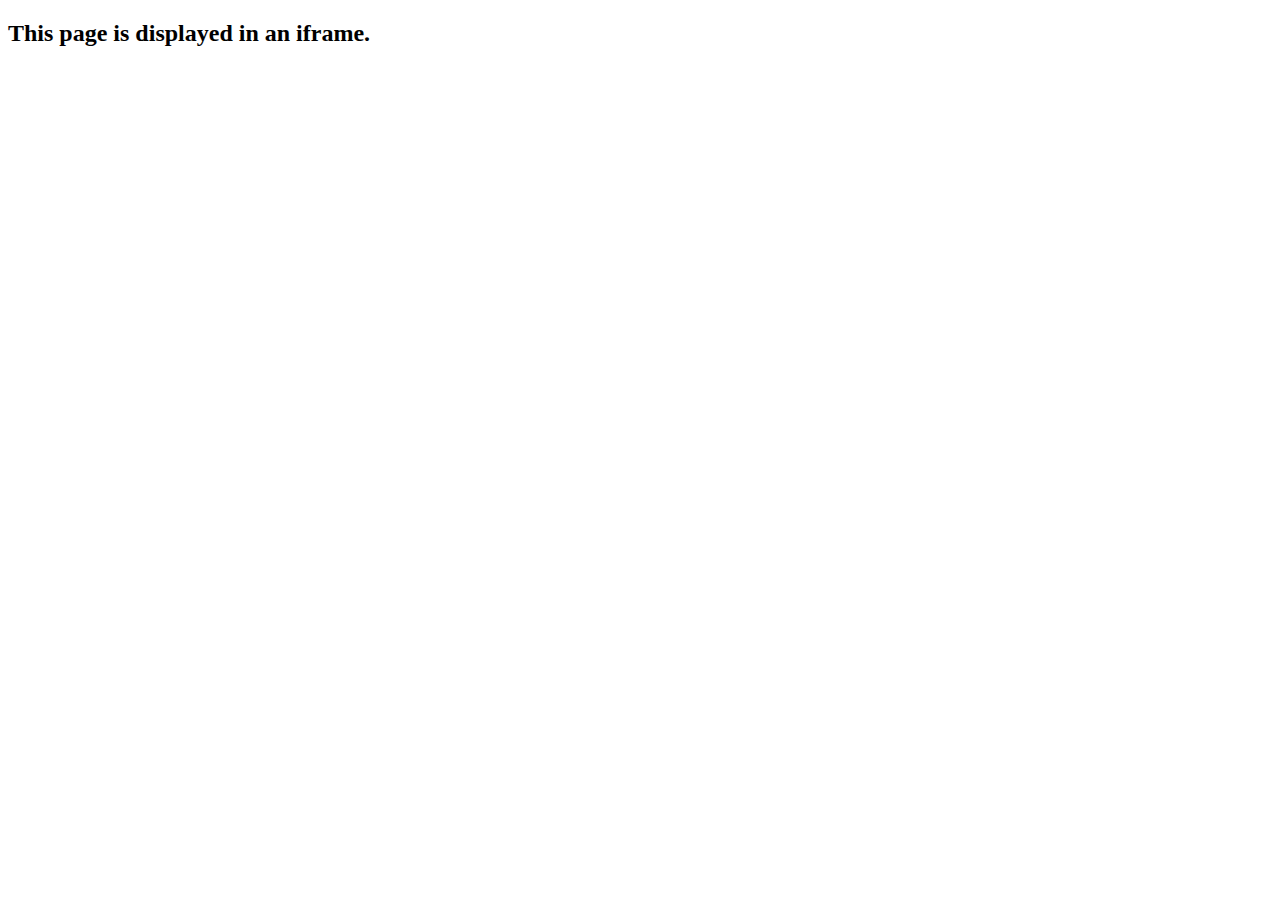
<file: public/demo_iframe.htm>
<!doctype html>
<html>
    <head>
        <meta charset="utf-8">
        <title>Demo</title>
        <link href="styles/main.css" rel="stylesheet">
    </head>
    <body>
        <h2>This page is displayed in an iframe.</h2>
    </body>
</html>
</file>
<file: public/styles/main.css>
nav#navigation {
    list-style-type: none;
    margin: 0;
    padding: 0;
    overflow: hidden;
    background-color: rgb(75, 72, 72);
  }
  
a.navigation{
    float: left;
    border-right: 1px solid #bbb;
}
  
a.navigation  {
    display: block;
    color: white;
    text-align: center;
    padding: 14px 16px;
    text-decoration: none;
}
  
a.navigation:hover {
    background-color: rgb(51, 131, 5);
}
header {
    color: brown;
    text-align: center;
    font: bold;
    font: italic;
    font:underline;
    font-size: 40px;
}
.grid-footer{
    display: grid;
    grid-template-areas:
    'address address about'
    'ph ph ph'
}
address#address{
    grid-area: address;
}
div#ph{
    grid-area: ph;
}
p.footer-me-about{
    grid-area: about;
}
footer{
    padding: 1px;
    margin: 10px;
}
img.photo{
    width: 100px;
    height: 100px;
    border: 1px solid black;
}
footer{
    background-color: grey;
}
</file>
